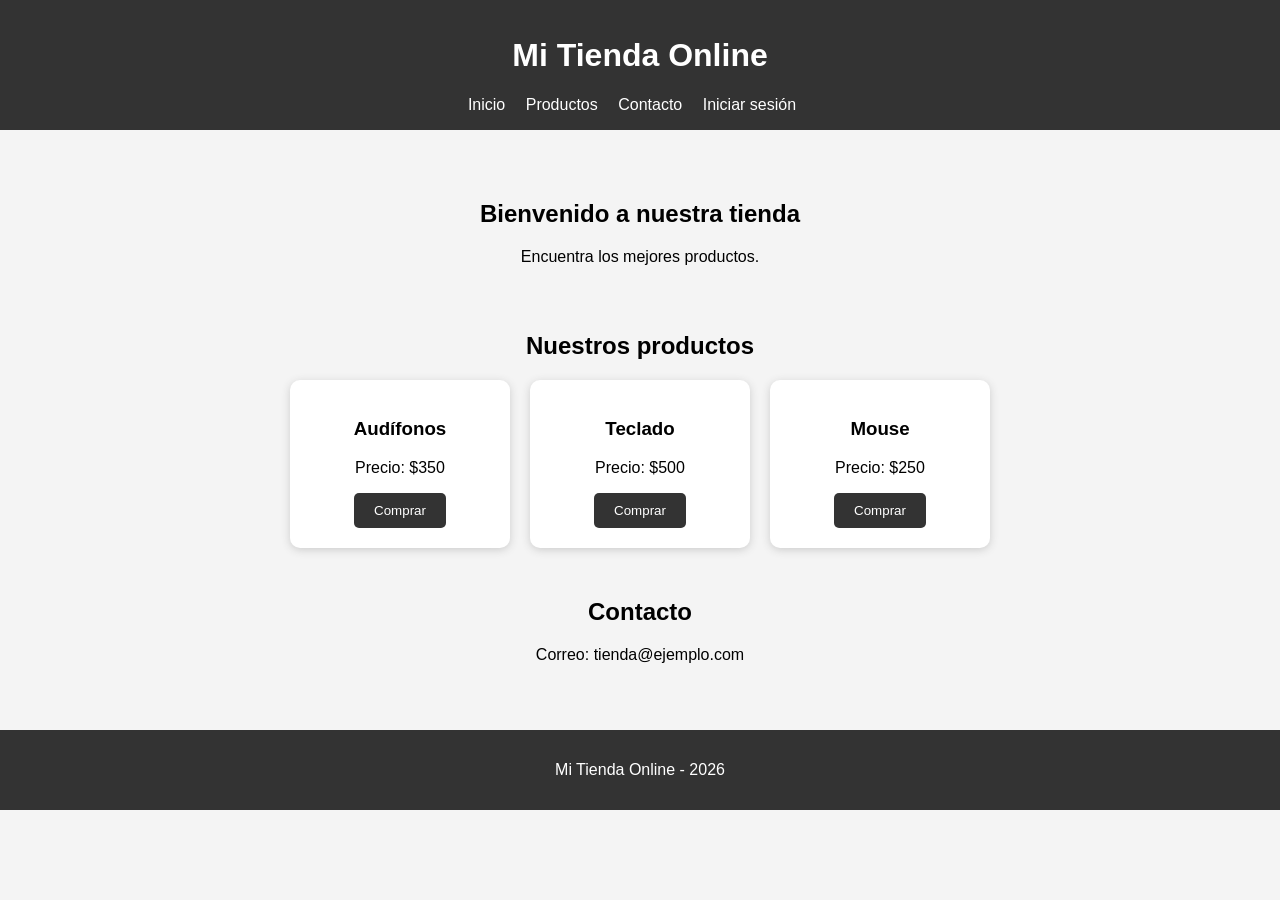
<file: index.html>
<!DOCTYPE html>
<html lang="es">
<head>
    <meta charset="UTF-8">
    <meta name="viewport"
          content="width=device-width, initial-scale=1.0">

    <title>Mi Tienda Online</title>

    <!-- Conexión con CSS -->
    <link rel="stylesheet" href="styles.css">
</head>
<body>

    <!-- Encabezado -->
    <header>
        <h1>Mi Tienda Online</h1>

        <nav>
            <a href="index.html">Inicio</a>
            <a href="#productos">Productos</a>
            <a href="#contacto">Contacto</a>
            <a href="login.html">Iniciar sesión</a>
        </nav>
    </header>

    <main>

        <!-- Bienvenida -->
        <section class="bienvenida">
            <h2>Bienvenido a nuestra tienda</h2>
            <p>Encuentra los mejores productos.</p>
        </section>

        <!-- Productos -->
        <section id="productos">
            <h2>Nuestros productos</h2>

            <div class="contenedor-productos">

                <article class="producto">
                    <h3>Audífonos</h3>
                    <p>Precio: $350</p>
                    <button type="button">
                        Comprar
                    </button>
                </article>

                <article class="producto">
                    <h3>Teclado</h3>
                    <p>Precio: $500</p>
                    <button type="button">
                        Comprar
                    </button>
                </article>

                <article class="producto">
                    <h3>Mouse</h3>
                    <p>Precio: $250</p>
                    <button type="button">
                        Comprar
                    </button>
                </article>

            </div>
        </section>

        <!-- Contacto -->
        <section id="contacto">
            <h2>Contacto</h2>
            <p>Correo: tienda@ejemplo.com</p>
        </section>

    </main>

    <!-- Pie de página -->
    <footer>
        <p>Mi Tienda Online - 2026</p>
    </footer>

</body>
</html>
</file>
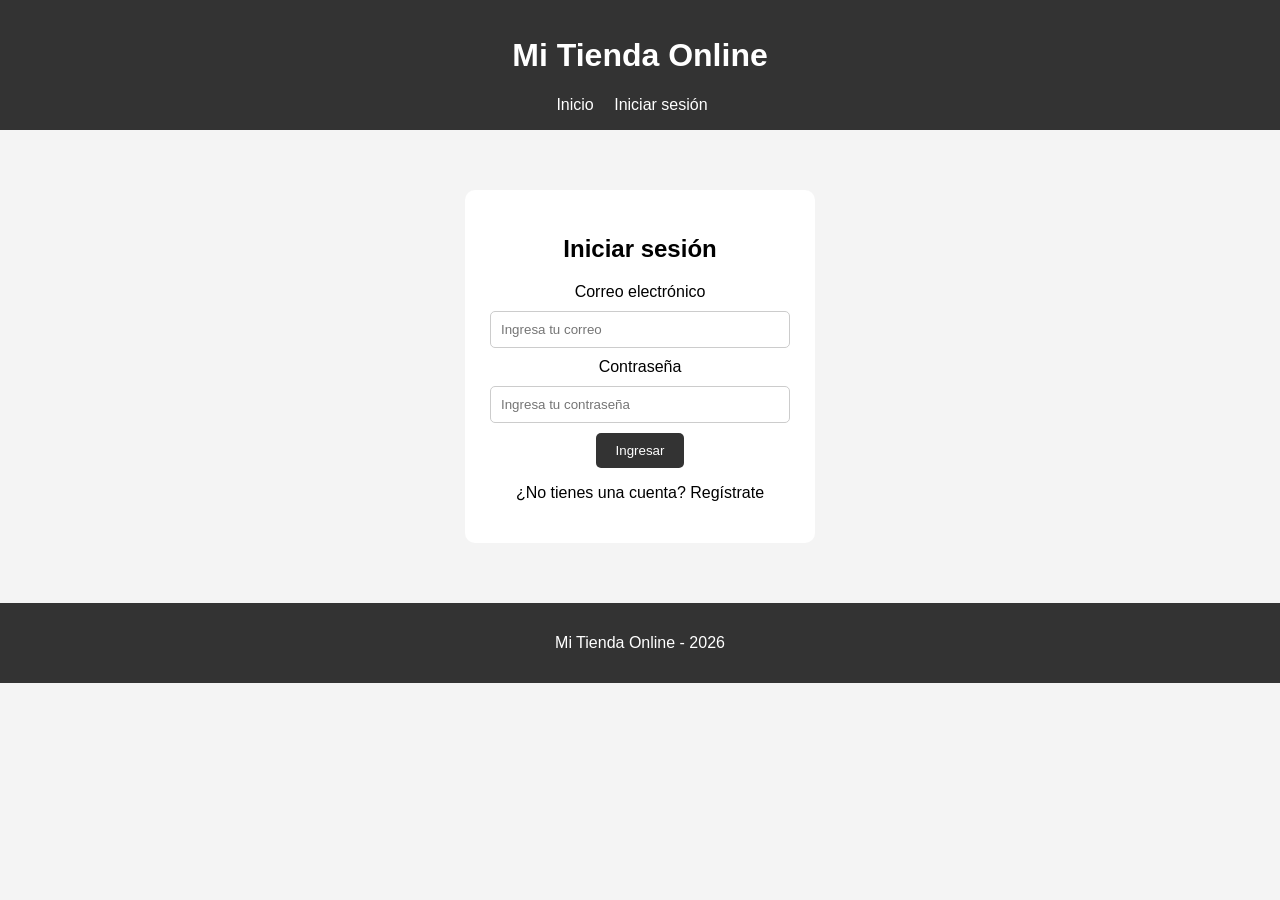
<file: login.html>
<!DOCTYPE html>
<html lang="es">
<head>
    <meta charset="UTF-8">
    <meta name="viewport"
          content="width=device-width, initial-scale=1.0">

    <title>Iniciar Sesión</title>

    <!-- Conexión con CSS -->
    <link rel="stylesheet" href="styles.css">
</head>
<body>

    <!-- Encabezado -->
    <header>
        <h1>Mi Tienda Online</h1>

        <nav>
            <a href="index.html">Inicio</a>
            <a href="login.html">Iniciar sesión</a>
        </nav>
    </header>

    <!-- Formulario -->
    <section class="login">

        <h2>Iniciar sesión</h2>

        <form>

            <label for="correo">Correo electrónico</label>
            <input
                type="email"
                id="correo"
                name="correo"
                placeholder="Ingresa tu correo"
                required
            >

            <label for="password">Contraseña</label>
            <input
                type="password"
                id="password"
                name="password"
                placeholder="Ingresa tu contraseña"
                required
            >

            <button type="button">
                Ingresar
            </button>

        </form>

        <p>¿No tienes una cuenta? Regístrate</p>

    </section>

    <footer>
        <p>Mi Tienda Online - 2026</p>
    </footer>

</body>
</html>
</file>
<file: styles.css>
/* Estilos generales */
* {
    box-sizing: border-box;
}

body {
    font-family: Arial, Helvetica, sans-serif;
    margin: 0;
    background-color: #f4f4f4;
}

/* Encabezado */
header {
    background-color: #333;
    color: #fff;
    padding: 1rem;
    text-align: center;
}

/* Menú de navegación */
nav a {
    color: #fff;
    margin-right: 1rem;
    text-decoration: none;
}

nav a:hover {
    color: #ffcc00;
}

/* Contenido principal */
main {
    padding: 20px;
}

/* Bienvenida */
.bienvenida {
    text-align: center;
    padding: 30px;
}

/* Productos */
#productos {
    text-align: center;
}

.contenedor-productos {
    display: flex;
    justify-content: center;
    flex-wrap: wrap;
    gap: 20px;
}

.producto {
    background-color: white;
    padding: 20px;
    width: 220px;
    border-radius: 10px;
    box-shadow: 0 2px 8px #ccc;
}

/* Botones */
.producto button,
.login button {
    background-color: #333;
    color: white;
    padding: 10px 20px;
    border: none;
    border-radius: 5px;
    cursor: pointer;
}

.producto button:hover,
.login button:hover {
    background-color: #555;
}

/* Contacto */
#contacto {
    text-align: center;
    padding: 30px;
}

/* Inicio de sesión */
.login {
    background-color: white;
    max-width: 350px;
    margin: 60px auto;
    padding: 25px;
    border-radius: 10px;
    text-align: center;
}

.login input {
    width: 100%;
    padding: 10px;
    margin: 10px 0;
    border: 1px solid #ccc;
    border-radius: 5px;
}

/* Pie de página */
footer {
    background-color: #333;
    color: white;
    text-align: center;
    padding: 15px;
}
</file>
